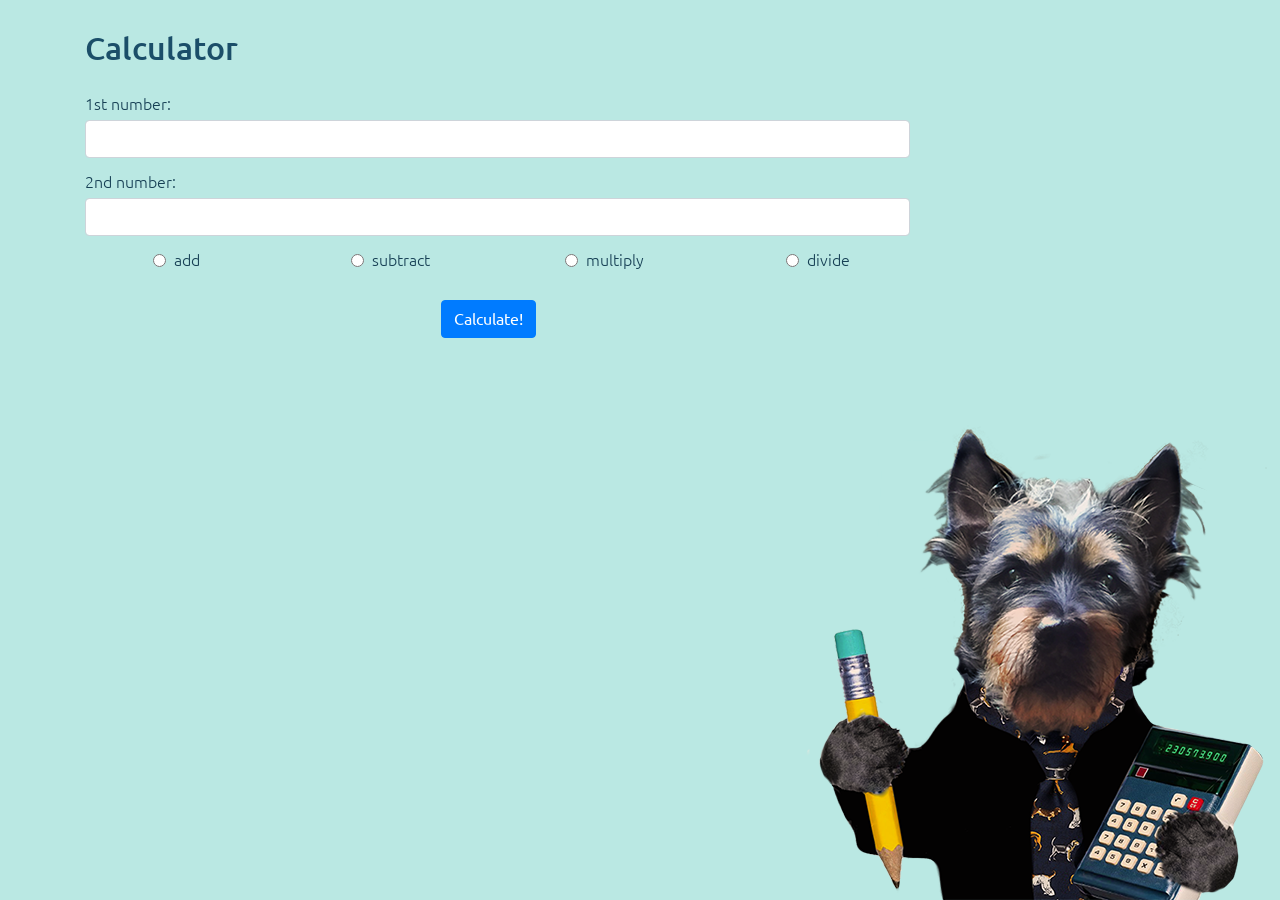
<file: index.html>
<!DOCTYPE html>
<html lang="en" dir="ltr">
  <head>
    <meta charset="utf-8">
    <meta name="viewport" content="width=device-width, initial-scale=1.0, shrink-to-fit=no">
    <link rel="stylesheet" href="css/bootstrap.css" type="text/css">
    <link rel="stylesheet" href="css/styles.css">
    <script src="js/jquery-3.4.1.js" type="text/javascript"></script>
    <script src="js/scripts2.js" type="text/javascript"></script>
    <title>Calculator</title>
  </head>
  <body>
    <div class="container">
      <h1>Calculator</h1>
      <div class="row justify-content-start">
        <div class="col-sm-9">
          <form id="calculator">
            <div class="form-group">
              <label for="input1">1st number:</label>
              <input id="input1" class="form-control" type="text" required>
            </div>
            <div class="form-group">
              <label for="input2">2nd number:</label>
              <input id="input2" class="form-control" type="text" required>
            </div>
            <div id="radio" class="row form-inline form-group">
              <div class="col-sm-3">
                <label>
                  <input class="mr-2" type="radio" name="operator" value="add">add
                </label>
              </div>
              <div class="col-sm-3">
                <label>
                  <input class="mr-2" type="radio" name="operator" value="subtract">subtract
                </label>
              </div>
              <div class="col-sm-3">
                <label>
                  <input class="mr-2" type="radio" name="operator" value="multiply">multiply
                </label>
              </div>
              <div class="col-sm-3">
                <label>
                  <input  class="mr-2" type="radio" name="operator" value="divide">divide
                </label>
              </div>
            </div>
            <div class="row justify-content-center">
              <div class="col-sm-2">
                <button type="submit" class="btn btn-primary">Calculate!</button>
              </div>
            </div>
          </form>
        </div>
      </div>
      <div class="row justify-content-start pt-2 mt-1">
        <div class="col-sm-5 resultText align-self-center pr-0">
          <span id="outputParagraph"><p id="output"></p></span>
          <p id="error"></p>
        </div>
        <div class="col-sm-2 result mt-1">
          <span id="resultParagraph"><p id="result"></p></span>
        </div>
      </div>
    </div>
  </body>
</html>
</file>
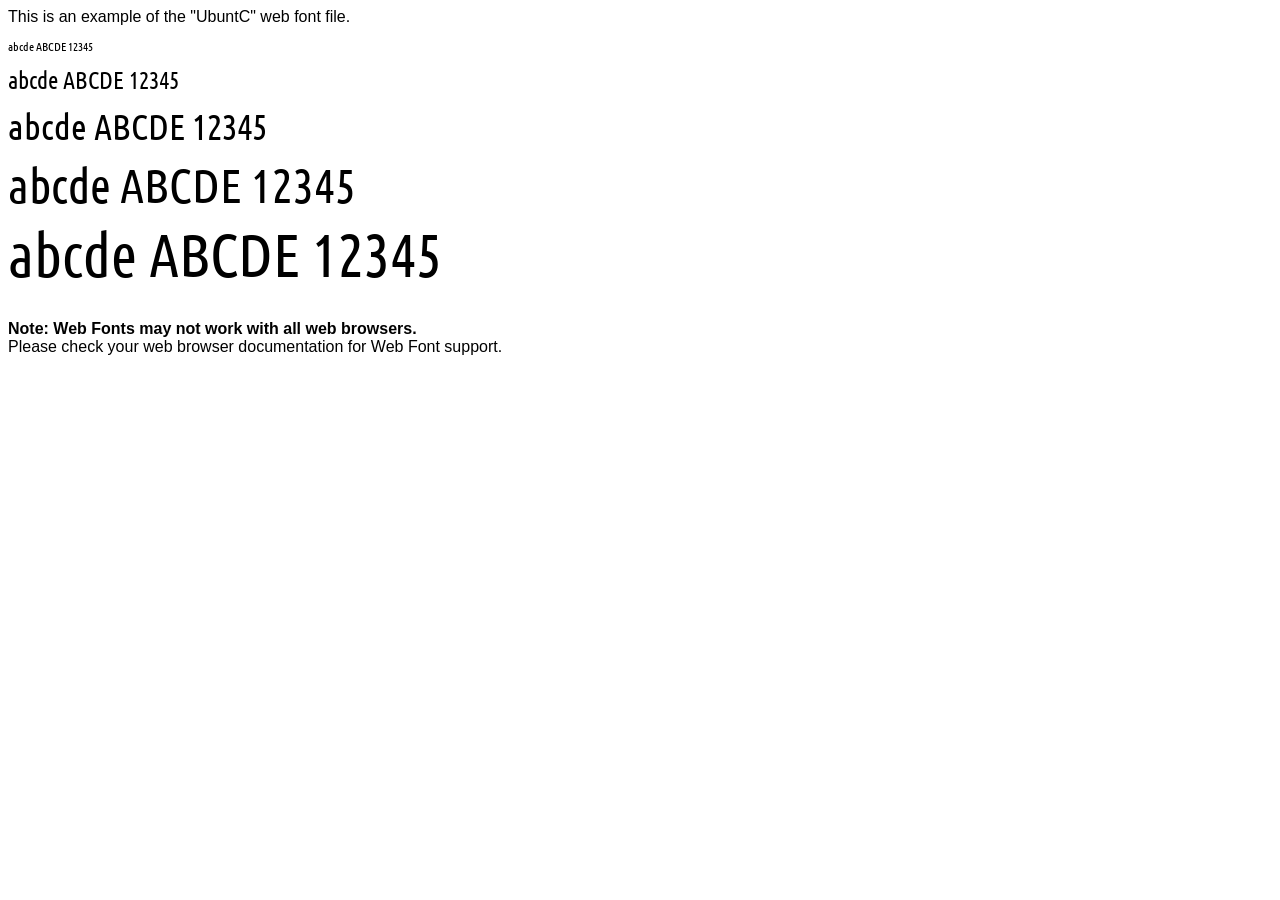
<file: fonts/ubuntu/Ubuntu-C.html>
<!-- Generated by FontXChange for Macintosh v5.2 -->
<!-- www.FontGear.net -->

<html>
  <head>
    <title>UbuntC</title>
    <style type="text/css" media="screen, print">
        @font-face {
          font-family: 'UbuntC';
          src: url('Ubuntu-C.eot');
          src: url('Ubuntu-C.eot?#iefix') format('embedded-opentype'),
          url('Ubuntu-C.woff2') format('woff2'),
          url('Ubuntu-C.woff') format('woff'),
          url('Ubuntu-C.svg#UbuntC') format('svg');
          font-weight: normal;
          font-style: normal; }

          body { font-family: 'Helvetica' , serif}
    </style>
  </head>
<body>
  <p>This is an example of the "UbuntC" web font file.<br>
  <p style="line-height:10px; font-size: 12px; font-family: 'UbuntC', serif;"> abcde ABCDE 12345 </p>
  <p style="line-height:10px; font-size: 24px; font-family: 'UbuntC', serif;"> abcde ABCDE 12345 </p>
  <p style="line-height:10px; font-size: 36px; font-family: 'UbuntC', serif;"> abcde ABCDE 12345 </p>
  <p style="line-height:10px; font-size: 48px; font-family: 'UbuntC', serif;"> abcde ABCDE 12345 </p>
  <p style="line-height:10px; font-size: 60px; font-family: 'UbuntC', serif;"> abcde ABCDE 12345 </p>
  <p><strong>Note: Web Fonts may not work with all web browsers.</strong>
  <br>
  Please check your web browser documentation for Web Font support.
  </body>
</html>
</file>
<file: css/styles.css>
/*begin ubuntu @font-face*/
@font-face{
  font-family: 'Ubuntu'; /* Light */
  src : url('../fonts/ubuntu/Ubuntu-L.eot');
  src : url('../fonts/ubuntu/Ubuntu-L.eot?#iefix') format('eot'),
        url('../fonts/ubuntu/Ubuntu-L.woff2') format('woff2'),
        url('../fonts/ubuntu/Ubuntu-L.woff') format('woff'),
        url('../fonts/ubuntu/Ubuntu-L.ttf') format('truetype');
  font-weight: 300;
  font-style: normal;
  font-variant: normal;
  font-stretch: normal;
  font-display: swap;
}
@font-face {
  font-family: 'Ubuntu'; /* light italic*/
  src : url('../fonts/ubuntu/Ubuntu-LI.eot');
  src : url('../fonts/ubuntu/Ubuntu-LI.eot?#iefix') format('eot'),
        url('../fonts/ubuntu/Ubuntu-LI.woff2') format('woff2'),
        url('../fonts/ubuntu/Ubuntu-LI.woff') format('woff'),
        url('../fonts/ubuntu/Ubuntu-LI.ttf') format('truetype');
  font-weight: 300;
  font-style: italic;
  font-variant: normal;
  font-stretch: normal;
  font-display: swap;
}
@font-face{
  font-family: 'Ubuntu'; /* regular */
  src : url('../fonts/ubuntu/Ubuntu-R.eot');
  src : url('../fonts/ubuntu/Ubuntu-R.eot?#iefix') format('eot'),
        url('../fonts/ubuntu/Ubuntu-R.woff2') format('woff2'),
        url('../fonts/ubuntu/Ubuntu-R.woff') format('woff'),
        url('../fonts/ubuntu/Ubuntu-R.ttf') format('truetype');
  font-weight: 400;
  font-style: normal;
  font-variant: normal;
  font-stretch: normal;
  font-display: swap;
}
@font-face {
  font-family: 'Ubuntu'; /* regular italic*/
  src : url('../fonts/ubuntu/Ubuntu-RI.eot');
  src : url('../fonts/ubuntu/Ubuntu-RI.eot?#iefix') format('eot'),
        url('../fonts/ubuntu/Ubuntu-RI.woff2') format('woff2'),
        url('../fonts/ubuntu/Ubuntu-RI.woff') format('woff'),
        url('../fonts/ubuntu/Ubuntu-RI.ttf') format('truetype');
  font-weight: 400;
  font-style: italic;
  font-variant: normal;
  font-stretch: normal;
  font-display: swap;
}
@font-face{
  font-family: 'Ubuntu'; /* Medium */
  src : url('../fonts/ubuntu/Ubuntu-M.eot');
  src : url('../fonts/ubuntu/Ubuntu-M.eot?#iefix') format('eot'),
        url('../fonts/ubuntu/Ubuntu-M.woff2') format('woff2'),
        url('../fonts/ubuntu/Ubuntu-M.woff') format('woff'),
        url('../fonts/ubuntu/Ubuntu-m.ttf') format('truetype');
  font-weight: 500;
  font-style: normal;
  font-variant: normal;
  font-stretch: normal;
  font-display: swap;
}
@font-face {
  font-family: 'Ubuntu'; /* Medium italic*/
  src : url('../fonts/ubuntu/Ubuntu-MI.eot');
  src : url('../fonts/ubuntu/Ubuntu-MI.eot?#iefix') format('eot'),
        url('../fonts/ubuntu/Ubuntu-MI.woff2') format('woff2'),
        url('../fonts/ubuntu/Ubuntu-MI.woff') format('woff'),
        url('../fonts/ubuntu/Ubuntu-MI.ttf') format('truetype');
  font-weight: 500;
  font-style: italic;
  font-variant: normal;
  font-stretch: normal;
  font-display: swap;
}
@font-face{
  font-family: 'Ubuntu'; /* Bold */
  src : url('../fonts/ubuntu/Ubuntu-B.eot');
  src : url('../fonts/ubuntu/Ubuntu-B.eot?#iefix') format('eot'),
        url('../fonts/ubuntu/Ubuntu-B.woff2') format('woff2'),
        url('../fonts/ubuntu/Ubuntu-B.woff') format('woff'),
        url('../fonts/ubuntu/Ubuntu-B.ttf') format('truetype');
  font-weight: 700;
  font-style: normal;
  font-variant: normal;
  font-stretch: normal;
  font-display: swap;
}
@font-face {
  font-family: 'Ubuntu'; /* Bold italic*/
  src : url('../fonts/ubuntu/Ubuntu-BI.eot');
  src : url('../fonts/ubuntu/Ubuntu-BI.eot?#iefix') format('eot'),
        url('../fonts/ubuntu/Ubuntu-BI.woff2') format('woff2'),
        url('../fonts/ubuntu/Ubuntu-BI.woff') format('woff'),
        url('../fonts/ubuntu/Ubuntu-BI.ttf') format('truetype');
  font-weight: 700;
  font-style: italic;
  font-variant: normal;
  font-stretch: normal;
  font-display: swap;
}

/*Ubuntu condensed*/
@font-face{
  font-family: 'Ubuntu Condensed'; /* Regular Condensed */
  src : url('../fonts/ubuntu/Ubuntu-C.eot');
  src : url('../fonts/ubuntu/Ubuntu-C.eot?#iefix') format('eot'),
        url('../fonts/ubuntu/Ubuntu-C.woff2') format('woff2'),
        url('../fonts/ubuntu/Ubuntu-C.woff') format('woff'),
        url('../fonts/ubuntu/Ubuntu-C.ttf') format('truetype');
  font-weight: 400;
  font-style: normal;
  font-variant: normal;
  font-stretch: normal;
  font-display: swap;
}
/*end ubuntu @font-face*/

/*begin ubuntu styles*/
.ubuntu {
  font-family: 'ubuntu', sans-serif;
  font-variant: normal;
}
.ubuntuLight {
  font-style: normal;
  font-weight: 300;
}
.ubuntuLightItalic {
  font-style: italic;
  font-weight: 300;
}
.ubuntuReg {
  font-style: normal;
  font-weight: 400;
}
.ubuntuRegItalic {
  font-style: italic;
  font-weight: 400;
}
.ubuntuMed {
  font-style: normal;
  font-weight: 500;
}
.ubuntuMedItalic {
  font-style: normal;
  font-weight: 500;
}
.ubuntuBold {
  font-style: normal;
  font-weight: 700;
}
.ubuntuBoldItalic {
  font-style: italic;
  font-weight: 700;
}

.ubuntuCondensed {
  font-family: 'Ubuntu Condensed', sans-serif;
  font-variant: normal;
  /* letter-spacing: .01em;
  word-spacing: .02em; */
}
.ubuntuCondensedReg {
  font-style: normal;
  font-weight: 400;
}
/*end ubuntu styles*/

html {
    -webkit-box-sizing: border-box;
       -moz-box-sizing: border-box;
            box-sizing: border-box;
}
*,
*::before,
*::after {
    -webkit-box-sizing: inherit;
       -moz-box-sizing: inherit;
            box-sizing: inherit;
}
body {
  font-feature-settings: "liga" 1;
  font-family: 'ubuntu', sans-serif;
  font-weight: 300;
  font-style: normal;
  font-size: 16px;
  line-height: 1;
  color: #163f54;
  background: #bae8e3 url("../img/scamperCal2_blue.png") no-repeat fixed bottom right;
  margin: 0;
  padding: 0;

}
@supports (font-variant-ligatures: common-ligatures) {
body {
  font-feature-settings: normal;
  font-variant-ligatures: common-ligatures;
}
h1 {
  font-size: 2em;
  line-height: 1;
  color: #1b4e69;
  margin: 1em 0 1em 0;
  padding: 0;
}
p {
  color: #266c91;
  margin: 0;
  padding: 0;
}

textarea.form-control {
  color: red;
}
button {
  margin: 1em 0 0 0;
}
.result p {
  font-size: 2em;
  color: red;
  text-align:left:
}
.resultText p {
  font-size: 1.1em;
  color: red;
  text-align: right;
}
.radio {
  border: 1px solid red;
}

@media only all and (max-width: 1084px) {
  body {
    background: #bae8e3 url("../img/scamperCal2_blue_small.png") no-repeat fixed bottom right;
  }
}
@media only all and (max-width: 750px) {
  body {
    background: #bae8e3 url("../img/scamperCal2_blue_xsmall.png") no-repeat fixed bottom right;
  }
}
@media only all and (max-width:500px) {
  .result p {
    margin-left: .5em;
  }
  .resultText p {
    text-align: left;
    margin-left: .5em;
  }
}
</file>
